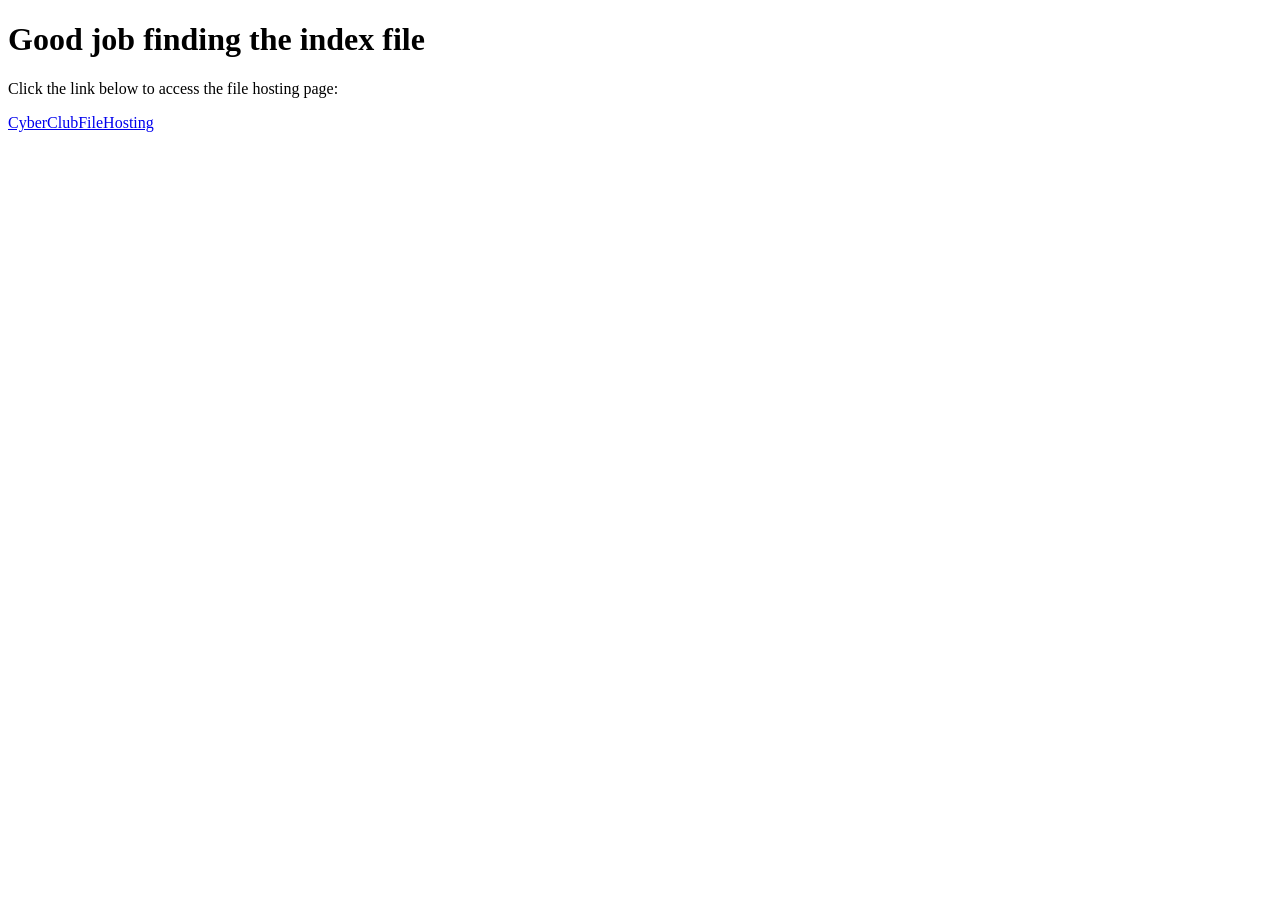
<file: index.html>
<!DOCTYPE html>
<html lang="en">
<head>
    <meta charset="UTF-8">
    <meta name="viewport" content="width=device-width, initial-scale=1.0">
    <title>You Found Me</title>
</head>
<body>
    <h1>Good job finding the index file</h1>
    <p>Click the link below to access the file hosting page:</p>
    <a href="CyberClubFileHosting.html">CyberClubFileHosting</a>
</body>
<!--There's nothing here for you-->
</html>
</file>
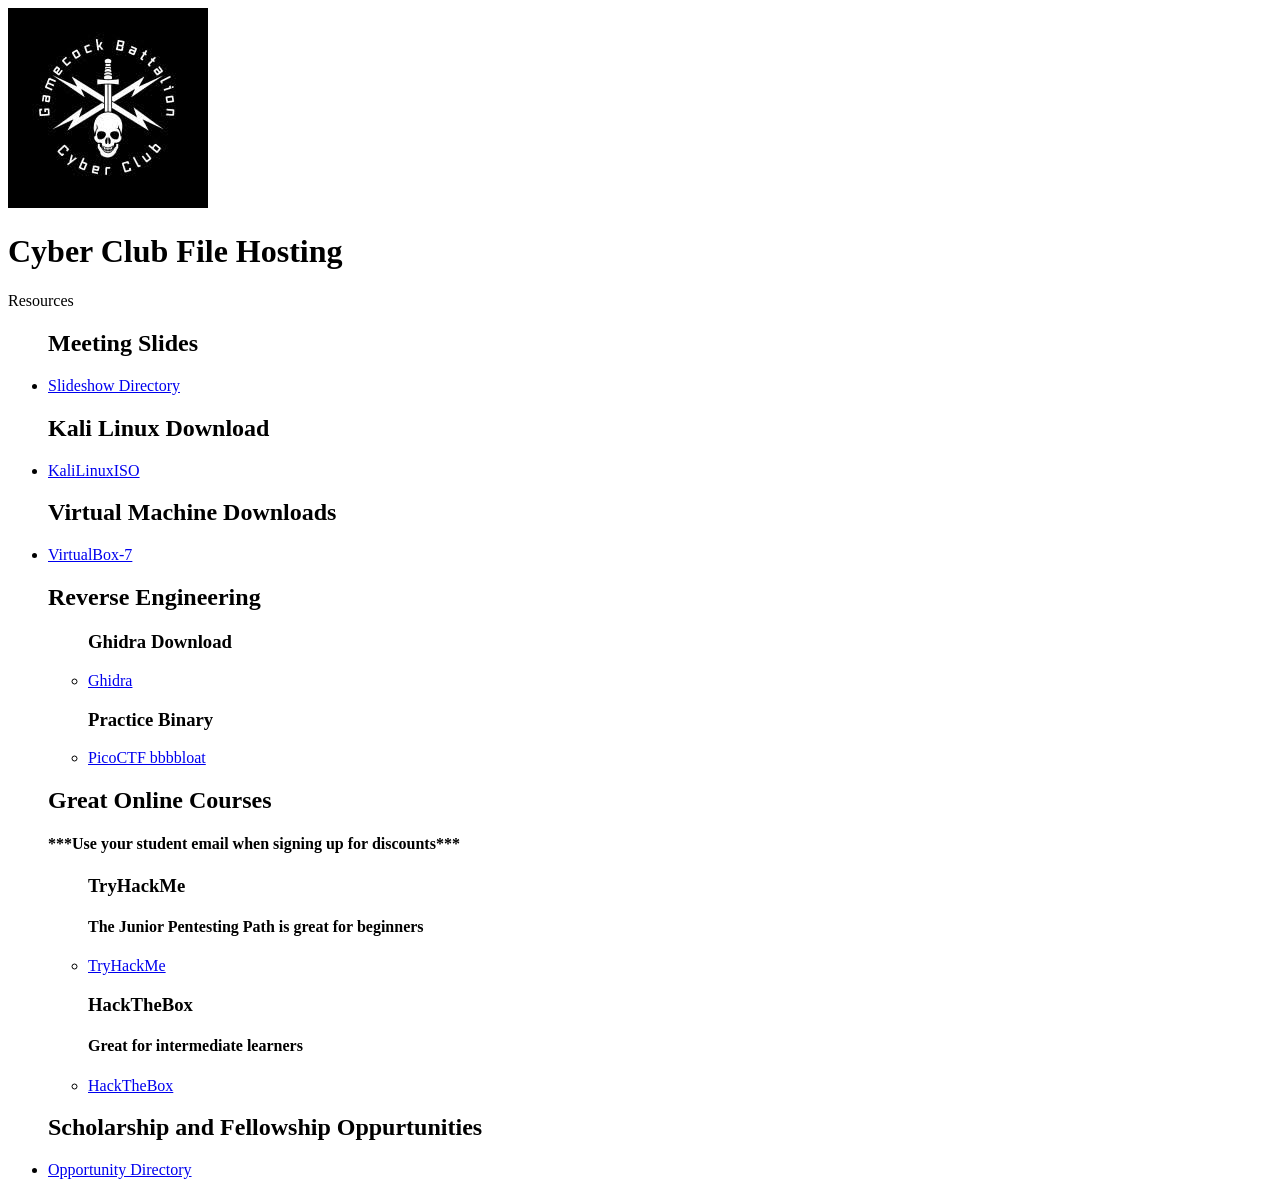
<file: CyberClubFileHosting.html>
<!DOCTYPE html>
<html lang="en">
<head>
    <meta charset="UTF-8">
    <meta name="viewport" content="width=device-width, initial-scale=1.0">
    <title>File Hosting</title>
</head>
<body>
    <img class="LOGO" src="CyberClub.jpg" alt="LOGO"/>
    <h1>Cyber Club File Hosting</h1>
    <p>Resources</p>
    <ul>
        <h2>Meeting Slides</h2>
        <li><a href=Slideshow.html>Slideshow Directory</a></li>
        <h2>Kali Linux Download</h2>
        <li><a href="https://www.kali.org/get-kali/#kali-virtual-machines">KaliLinuxISO</a></li>
        <h2>Virtual Machine Downloads</h2>
        <li><a href="https://developer.microsoft.com/en-us/windows/downloads/virtual-machines/" >VirtualBox-7</a></li>
        <h2>Reverse Engineering </h2>
        <ul>
            <h3>Ghidra Download</h3>
            <li><a href="https://ghidra-sre.org/">Ghidra</a></li>
            <h3>Practice Binary</h3>
            <li><a href="./bbbbloat">PicoCTF bbbbloat</a></li>
        </ul>
        <h2>Great Online Courses</h2>
        <h4>***Use your student email when signing up for discounts***</h4>
        <ul>
            <h3>TryHackMe</h3>
            <h4>The Junior Pentesting Path is great for beginners</h4>
            <li><a href="https://tryhackme.com">TryHackMe</a></li>
            <h3>HackTheBox</h3>
            <h4>Great for intermediate learners</h4>
            <li><a href="https://www.hackthebox.com/">HackTheBox</a></li>
        </ul>
        <h2>Scholarship and Fellowship Oppurtunities</h2>
        <li><a href="opportunities.html">Opportunity Directory</a></li>
    </ul>
</body>
<!--I know, very little to see-->
</html>
</file>
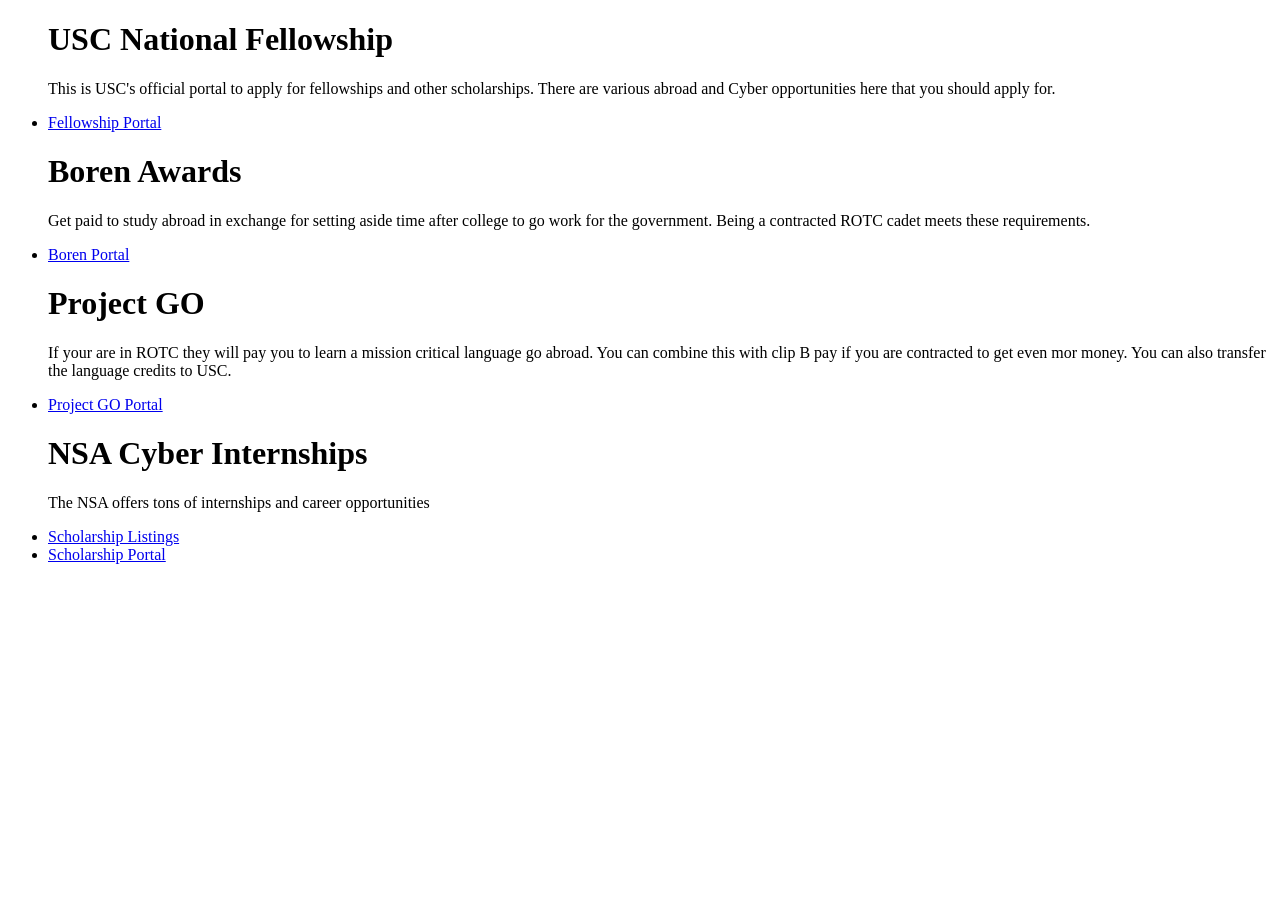
<file: opportunities.html>
<!DOCTYPE html>
<html lang="en"></html>
<head>
    <meta charset="UTF-8">
    <meta name="viewport" content="width=device-width, initial-scale=1.0">
    <title>Opportunities</title>
</head>
<body>
    <ul>
        <h1>USC National Fellowship</h1>
        <p>This is USC's official portal to apply for fellowships and other scholarships. There are various abroad and Cyber opportunities here that you should apply for.</p>
        <li><a href="https://www.sc.edu/nfsp/student/menu.php">Fellowship Portal</a></li>
        <h1>Boren Awards</h1>
        <p>Get paid to study abroad in exchange for setting aside time after college to go work for the government. Being a contracted ROTC cadet meets these requirements.</p>
        <li><a href="https://www.borenawards.org/">Boren Portal</a></li>
        <h1>Project GO</h1>
        <p>If your are in ROTC they will pay you to learn a mission critical language go abroad. You can combine this with clip B pay if you are contracted to get even mor money. You can also transfer the language credits to USC.</p>
        <li><a href="https://www.rotcprojectgo.org/">Project GO Portal</a></li>
        <h1>NSA Cyber Internships</h1>
        <p>The NSA offers tons of internships and career opportunities</p>
        <li><a href="https://www.intelligencecareers.gov/nsa/students-and-internships">Scholarship Listings</a></li>
        <li><a href="https://apply.intelligencecareers.gov/student-programs">Scholarship Portal</a></li>
        
</body>
</html>
</file>
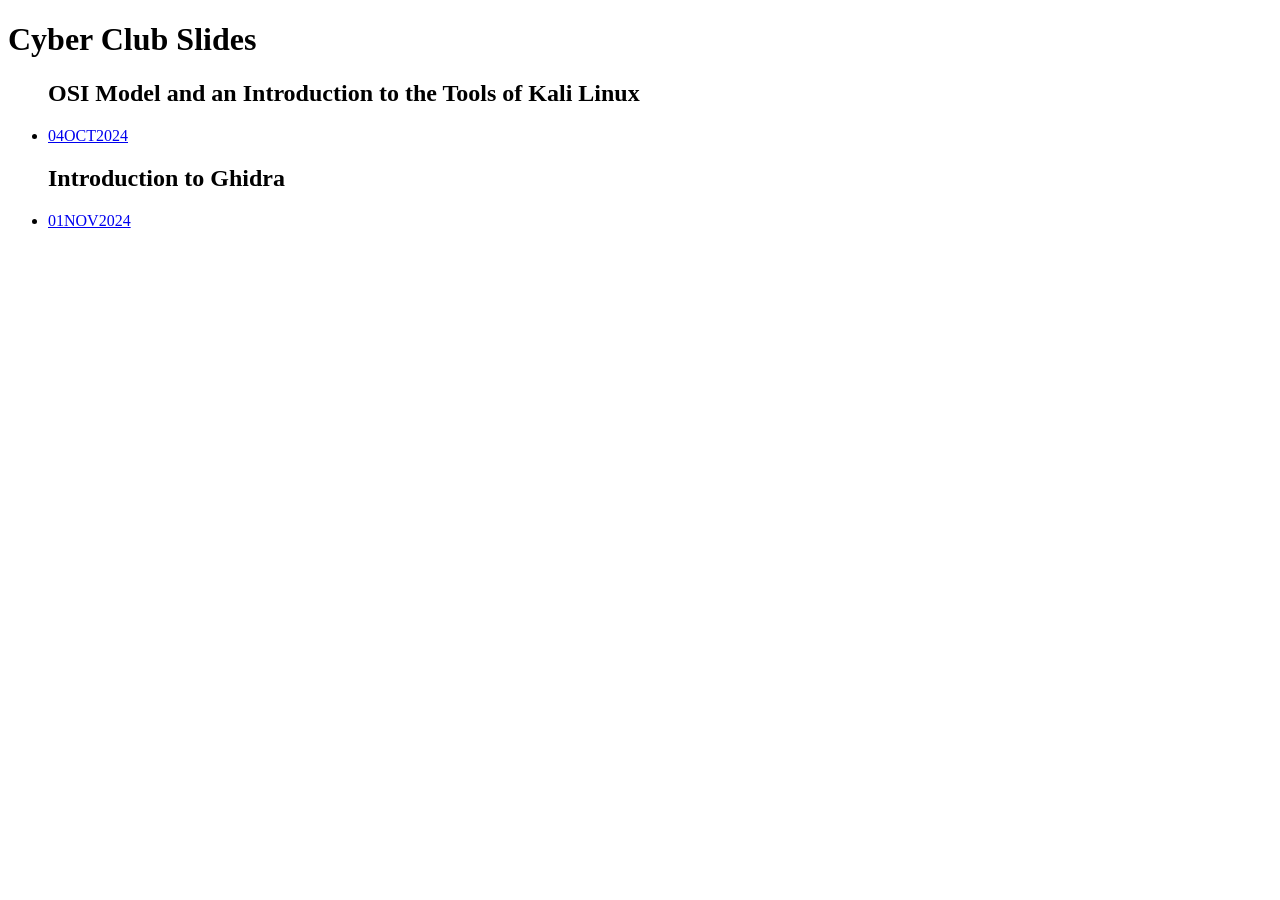
<file: Slideshow.html>
<!DOCTYPE html>
<html lang="en"></html>
<head>
    <meta charset="UTF-8">
    <meta name="viewport" content="width=device-width, initial-scale=1.0">
    <title>Slideshow Directory</title>
</head>
<body>
    <h1>Cyber Club Slides</h1>
    <ul>
        <h2>OSI Model and an Introduction to the Tools of Kali Linux</h2>
        <li><a href="OSI and the Pentesting Toolkit.pdf">04OCT2024</a></li>
        <h2>Introduction to Ghidra</h2>
        <li><a href="Reverse Engineering with Ghidra.pptx">01NOV2024</a></li>
    </ul>
</body>
</html>
</file>
